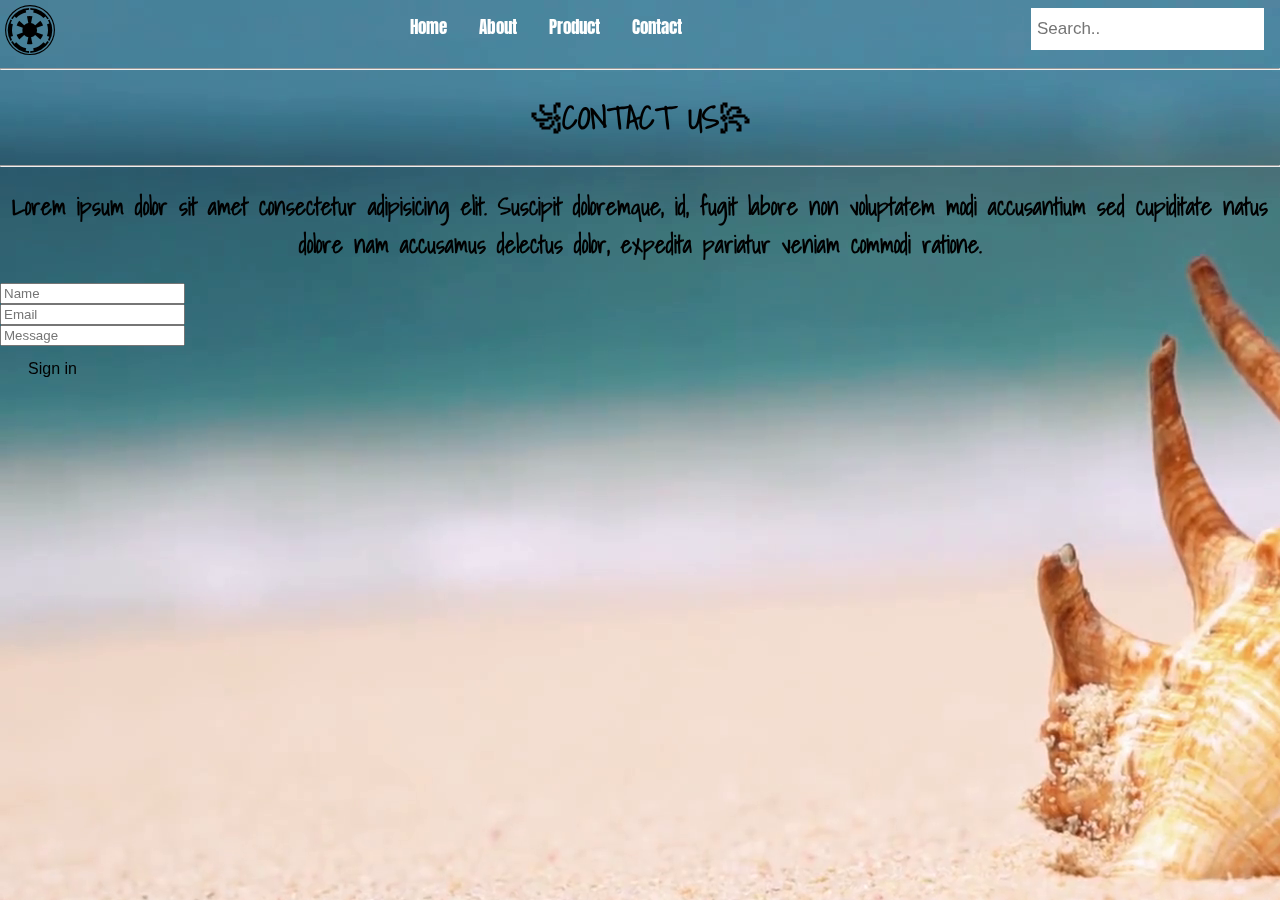
<file: contact.html>
<!DOCTYPE html>
<html lang="en">

<head>
    <meta charset="UTF-8">
    <meta name="viewport" content="width=device-width, initial-scale=1.0">
    <link rel="stylesheet" type="text/css" media="screen" href="style.css" />
    <link rel="stylesheet" href="https://cdnjs.cloudflare.com/ajax/libs/font-awesome/4.7.0/css/font-awesome.min.css">
    <link href="https://fonts.googleapis.com/css?family=Shadows+Into+Light|Indie+Flower|Bitter|Anton" rel="stylesheet">
    <link rel="stylesheet" href="https://stackpath.bootstrapcdn.com/bootstrap/4.2.1/css/bootstrap.min.css" integrity="sha384-GJzZqFGwb1QTTN6wy59ffF1BuGJpLSa9DkKMp0DgiMDm4iYMj70gZWKYbI706tWS"
        crossorigin="anonymous">

    <meta http-equiv="X-UA-Compatible" content="ie=edge">
    <title>Document</title>
</head>

<body>
    <div class="background">
        <nav>
            <div class="topnav desktop">
                <div><i class="fa fa-empire"></i></div>
                <div class="topnav-centered">
                    <a href="index.html">Home</a>
                    <a href="about.html">About</a>
                    <a href="product.html">Product</a>
                    <a href="contact.html">Contact</a>
                </div>
                <input type="text" placeholder="Search.." />
            </div>
            <hr>
            <div class="topnav mobile">
                <span><i class="fa fa-bars"></i></span>
            </div>
        </nav>
        <div class="wrapper">

            <h1>꧁CONTACT US꧂</h1>
            <hr>
            <h2>Lorem ipsum dolor sit amet consectetur adipisicing elit. Suscipit doloremque, id, fugit labore non
                voluptatem modi accusantium sed cupiditate natus dolore nam accusamus delectus dolor, expedita pariatur
                veniam commodi ratione.</h2>
        </div>
        <form>
            <div class="form-row">
                <div class="col-lg-2">
                    <input type="text" class="form-control" placeholder="Name">
                </div>

                <div class="col-lg-2">
                    <input type="text" class="form-control" placeholder="Email">
                </div>

                <div class="col-lg-8">
                    <input type="text" class="form-control" placeholder="Message">
                </div>
            </div>

            <button type="submit" class="btn btn-primary">Sign in</button>
        </form>


        <script src="https://code.jquery.com/jquery-3.3.1.slim.min.js" integrity="sha384-q8i/X+965DzO0rT7abK41JStQIAqVgRVzpbzo5smXKp4YfRvH+8abtTE1Pi6jizo"
            crossorigin="anonymous"></script>
        <script src="https://cdnjs.cloudflare.com/ajax/libs/popper.js/1.14.6/umd/popper.min.js" integrity="sha384-wHAiFfRlMFy6i5SRaxvfOCifBUQy1xHdJ/yoi7FRNXMRBu5WHdZYu1hA6ZOblgut"
            crossorigin="anonymous"></script>
        <script src="https://stackpath.bootstrapcdn.com/bootstrap/4.2.1/js/bootstrap.min.js" integrity="sha384-B0UglyR+jN6CkvvICOB2joaf5I4l3gm9GU6Hc1og6Ls7i6U/mkkaduKaBhlAXv9k"
            crossorigin="anonymous"></script>
</body>

</html>
</file>
<file: style.css>
.background {
  height: 100vh;
  background-repeat: no-repeat;
  background-image: url("b.png");
  position: fixed;
  width: 100%;
  overflow-y:scroll; 
}
.hero {
  background-image: linear-gradient(
      rgba(0, 0, 0, 0.7) 0%,
      rgba(0, 0, 0, 0) 20%,
      rgba(0, 0, 0, 0) 60%,
      rgba(0, 0, 0, 0.7) 100%
    ),
    url(a.png);
  background-repeat: no-repeat;
  background-size: cover;
  background-position: bottom;
  height: 80vh;
  display: flex;
  flex-direction: column;
  justify-content: flex-end;
  padding-bottom: 40px;
}
.heroes{
  background-image: linear-gradient(
      rgba(0, 0, 0, 0.7) 0%,
      rgba(0, 0, 0, 0) 20%,
      rgba(0, 0, 0, 0) 60%,
      rgba(0, 0, 0, 0.7) 100%
    ),
    url(be.jpg);
  background-repeat: no-repeat;
  background-size: cover;
  background-position: bottom;
  height: 80vh;
  display: flex;
  flex-direction: column;
  justify-content: space-between;
  padding: 0 10px 40px;
  
}
* {
  box-sizing: border-box;
}
body {
  margin: 0;
  font-family: Arial, Helvetica, sans-serif;
  
}
.hero1{
  color: white;
  margin: 150px;
  margin-left: 20px;
  max-width: 900px;
  width: 90%;
  font-family: 'Indie Flower', cursive;
  font-size: 40px;
}
.hero2{
  color: white;
  max-width: 900px;
  width: 90%;
  font-family: 'Indie Flower', cursive;
  font-size: 40px;
  flex-direction: column;
  display: flex;
  align-items: bottom;
  
}

.section1 {
  max-width: 1500px;
  margin: 0 auto;
  padding-left:140px;
  padding-top:100px;
}
.hero-content {
  font-family: 'Bitter', cursive;
  font-size: 15px;
  color: white;
  margin: 0 auto;
  max-width: 900px;
  width: 90%;
}
.image-container {
  display: flex;
  margin-left: 0;
  margin-right: 0;
}

.img1 {
  float: left;
  margin-left: 50px;
  margin-right: 0;
  margin-top: 46px;
  height: 550px;
  vertical-align: middle;
}

.img2 {
  float:left;
  margin-top: 0px;
   margin-bottom: 10px;
    margin-left: 8px;
     margin-right: 18px;
}


.img3{
  
  margin-left: 50px;
  margin-right: 0;
  margin-top: 46px;
  height: 550px;
  vertical-align: middle;
}
.textbox{
  width: 800px;
  height: 800px;
  margin-left: 10px;
  margin-bottom: 10px;
}
.staff{
  text-align: center;
 
  
  
}

.wrapper {
  text-align: center;
  font-family: 'Shadows Into Light', cursive;
}

.column {
  float: left;
  width: 33.3%;
  margin-bottom: 16px;
  padding: 0 8px;
}
/* -------buttons---- */
button {
  border: none;
  background: none;
}
.primary-button {
  background: white;
  color: #222;
  padding: 10px 20px;
  margin-right: 10px;
  border-radius: 5px;
  border: 2px solid white;
  font-weight: 700px;
}
.secondary-button {
  color: white;
  padding: 10px 20px;
  border-radius: 5px;
  border: 2px solid white;
  font-weight: 700px;
}
.btn {
  border: none;
  background-color: inherit;
  padding: 14px 28px;
  font-size: 16px;
  cursor: pointer;
  display: inline-block;
}
.btn:hover {
  background: #eee;
}
/* ---------Nav bar--------- */
.logo {
  width: 100%;
  color: white;
}
.topnav-centered {
  display: flex;
  justify-content: center;
 font-family: 'Anton',cursive;
  color:white;
}


.topnav {
  overflow: hidden;
  display: flex;
  justify-content: space-between;
}
.topnav a {
  /* float: left;
  */
  display: block;
  color: white;
  text-align: center;
  padding: 14px 16px;
  text-decoration: none;
  font-size: 17px;
}
.topnav a:hover {
  background-color: #ddd;
  color: white;
}
.topnav a.active {
  background-color: #2196f3;
  color: white;
}
.topnav input[type="text"] {
  /* float: right;
  */
  padding: 6px;
  margin-top: 8px;
  margin-right: 16px;
  border: none;
  font-size: 17px;
  margin-bottom: 10px;
}
.mobile {
  display: none;
}
.social-icons a {
  text-decoration: none !important;
}
.fa.fa-empire {
  font-size: 50px;
  margin: 5px;
}
.fa.fa-bars {
  font-size: 25px;
  color: white;
  margin: 5px;
}

/********FOOTER**************/
footer {
  margin-top: 0px;
  padding: 0;
}
.footer-container {
  display: flex;
  justify-content: center;
  margin-top: 0;
}
.footer-box {
  justify-content: flex-start;
}
footer a {
  color: #222;
}

/********MEDIA*********/
@media screen and (max-width: 600px) {
  .topnav a,
  .topnav input[type="text"] {
    /* float: none;
      */
    display: block;
    text-align: left;
    width: 100%;
    margin: 0;
    padding: 14px;
  }
  .hero2{
    color: white;
    max-width: 900px;
    width: 90%;
    font-family: 'Indie Flower', cursive;
    font-size: 40px;
    flex-direction: column;
    display: flex;
    align-items: bottom;
    }

    .h1{
      margin-top: auto;
    }
  .column {
    width: 100%;
    display: block;
  }
  .footer-container {
    flex-direction: column;
  }
  .hero {
    justify-content: flex-end;
  }
  .logo {
    display: none;
  }
  .content {
    margin-top: unset !important;
  }
  .desktop {
    display: none !important;
  }
  .mobile {
    display: block !important;
  }
  .topnav.mobile {
    height: 30px;
    position: absolute;
    background: none;
  }
  .topnav input[type="text"] {
    border: 1px solid #ccc;
  }
}
.content {
  max-width: 1400px;
  margin: auto;
  margin-top: 50px;
}
</file>
